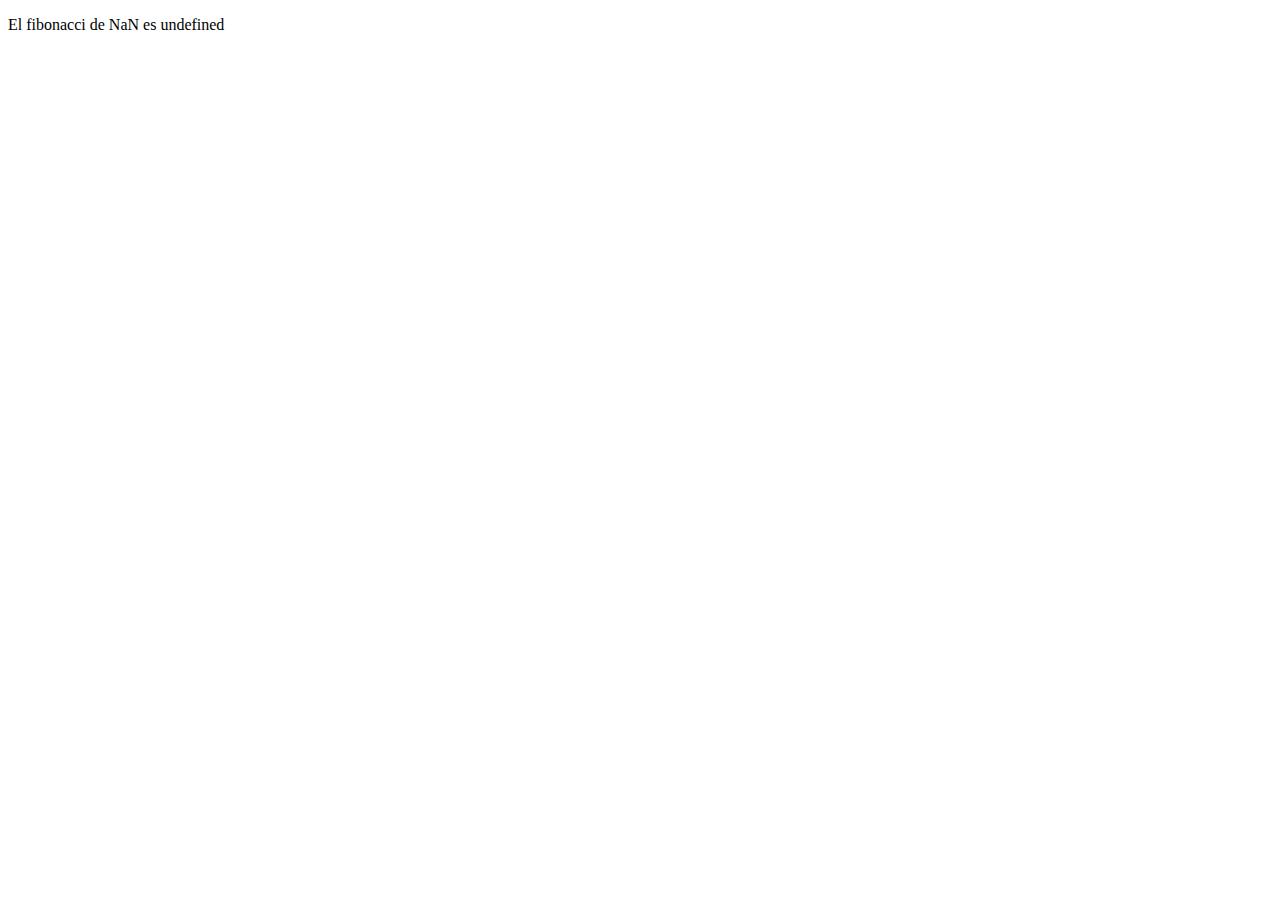
<file: fibonacci/index.html>
<!DOCTYPE html>
<html lang="en">
  <head>
    <meta charset="UTF-8" />
    <meta name="viewport" content="width=device-width, initial-scale=1.0" />
    <title>Document</title>
  </head>
  <body>
    <p>
      El fibonacci de <span id="numero_fibonacci"></span> es
      <span id="resultado_fibonacci"></span>
    </p>

    <script src="main.js"></script>
  </body>
</html>
</file>
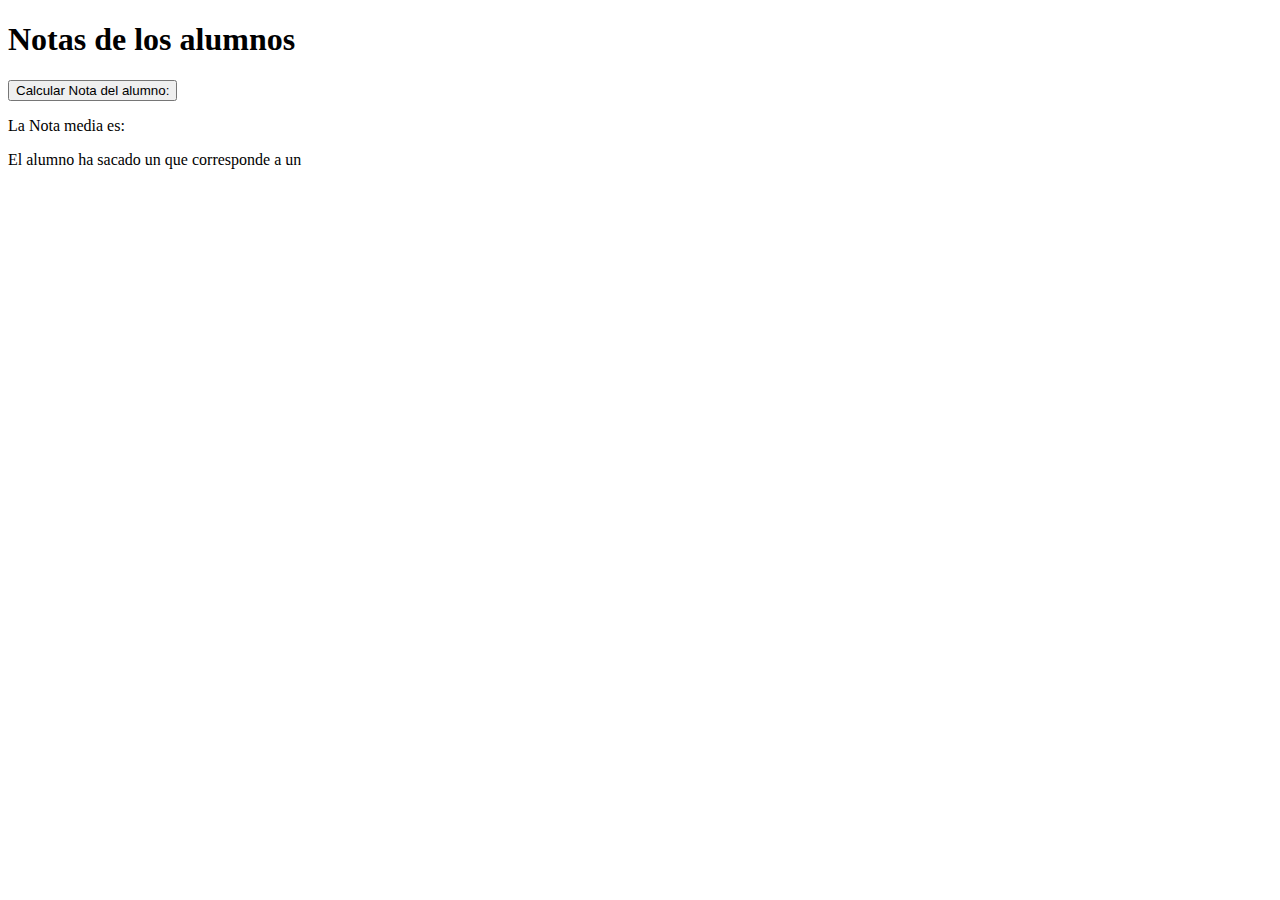
<file: M3P04_Miquel_Xubet_Albert/index.html>
<!DOCTYPE html>
<html lang="en">
  <head>
    <meta charset="UTF-8" />
    <meta name="viewport" content="width=device-width, initial-scale=1.0" />
    <title>Document</title>
  </head>
  <body>
    <h1>Notas de los alumnos</h1>
    <button type="button" id="btn_media">Calcular Nota del alumno:</button>
    <p>La Nota media es: <span id="nota_media"></span></p>
    <p>
      El alumno ha sacado un <span id="nota_media_final"></span> que corresponde
      a un <span id="nota_final"></span>
    </p>
    <script src="main.js"></script>
  </body>
</html>
</file>
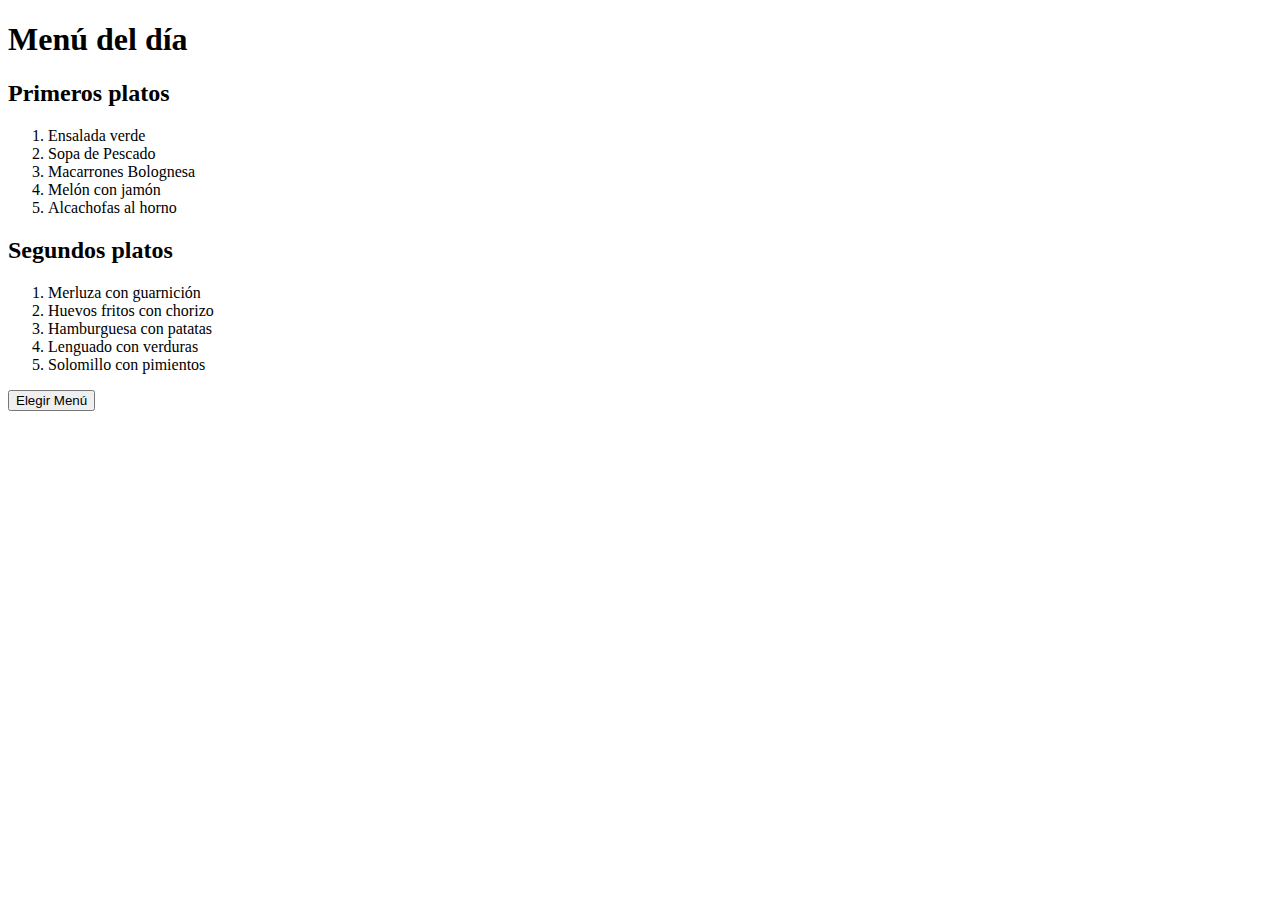
<file: M3P05_Miquel_Xubet_Albert/index.html>
<!DOCTYPE html>
<html lang="en">
  <head>
    <meta charset="UTF-8" />
    <meta name="viewport" content="width=device-width, initial-scale=1.0" />
    <title>Document</title>
  </head>
  <body>
    <h1>Menú del día</h1>
    <h2>Primeros platos</h2>
    <ol id="primeros-platos">
      <li>Ensalada verde</li>
      <li>Sopa de Pescado</li>
      <li>Macarrones Bolognesa</li>
      <li>Melón con jamón</li>
      <li>Alcachofas al horno</li>
    </ol>

    <h2>Segundos platos</h2>
    <ol id="segundos-platos">
      <li>Merluza con guarnición</li>
      <li>Huevos fritos con chorizo</li>
      <li>Hamburguesa con patatas</li>
      <li>Lenguado con verduras</li>
      <li>Solomillo con pimientos</li>
    </ol>
    <button type="button" onclick="elegirMenu()">Elegir Menú</button>

    <script src="main.js"></script>
  </body>
</html>
</file>
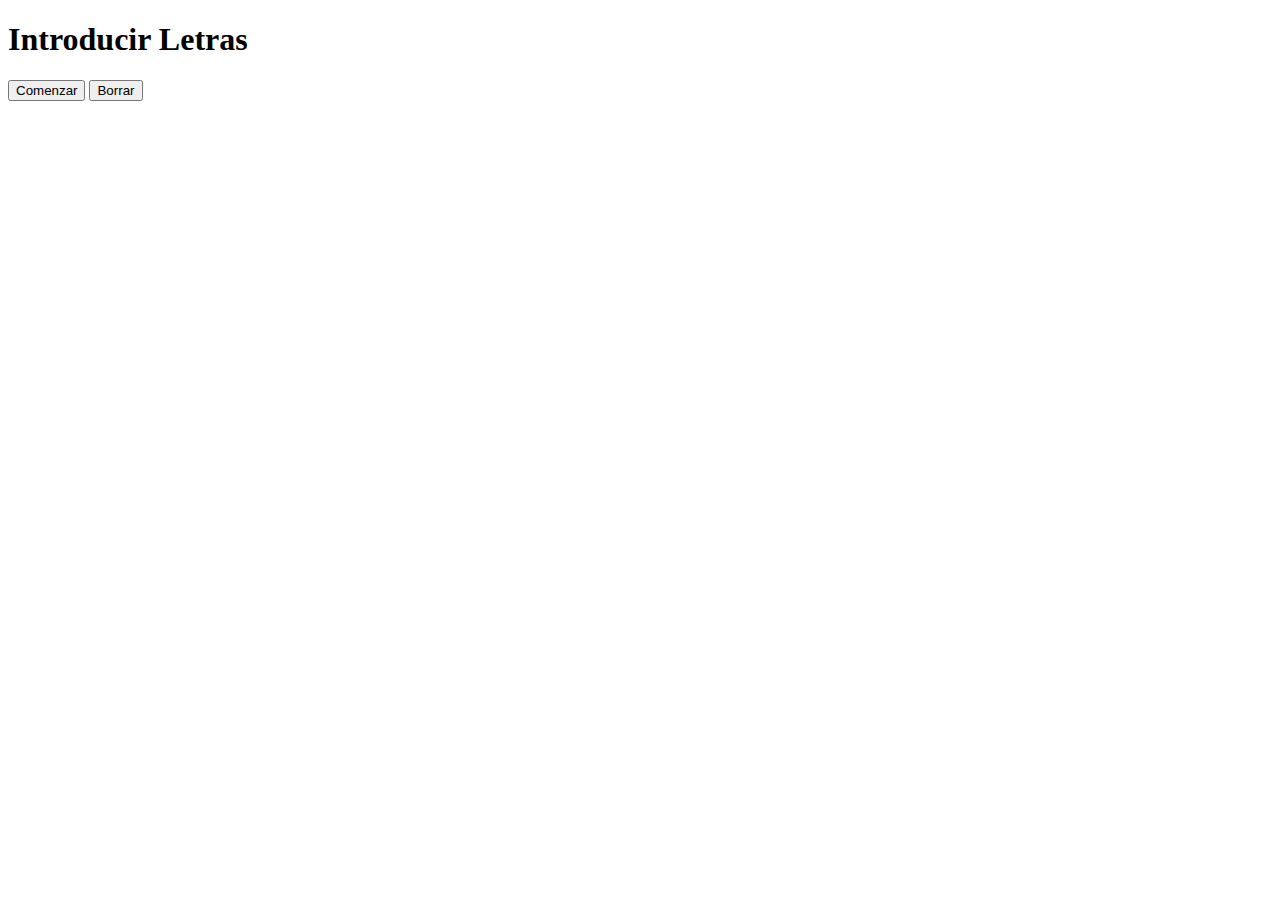
<file: M3P06_Miquel_Xubet_Albert/index.html>
<!DOCTYPE html>
<html lang="en">
  <head>
    <meta charset="UTF-8" />
    <meta name="viewport" content="width=device-width, initial-scale=1.0" />
    <title>Document</title>
  </head>
  <body>
    <h1>Introducir Letras</h1>
    <button type="button" onclick="pedirLetra()">Comenzar</button>
    <button type="button" onclick="borrarTodo()">Borrar</button>
    <p id="resultado"></p>

    <script src="main.js"></script>
  </body>
</html>
</file>
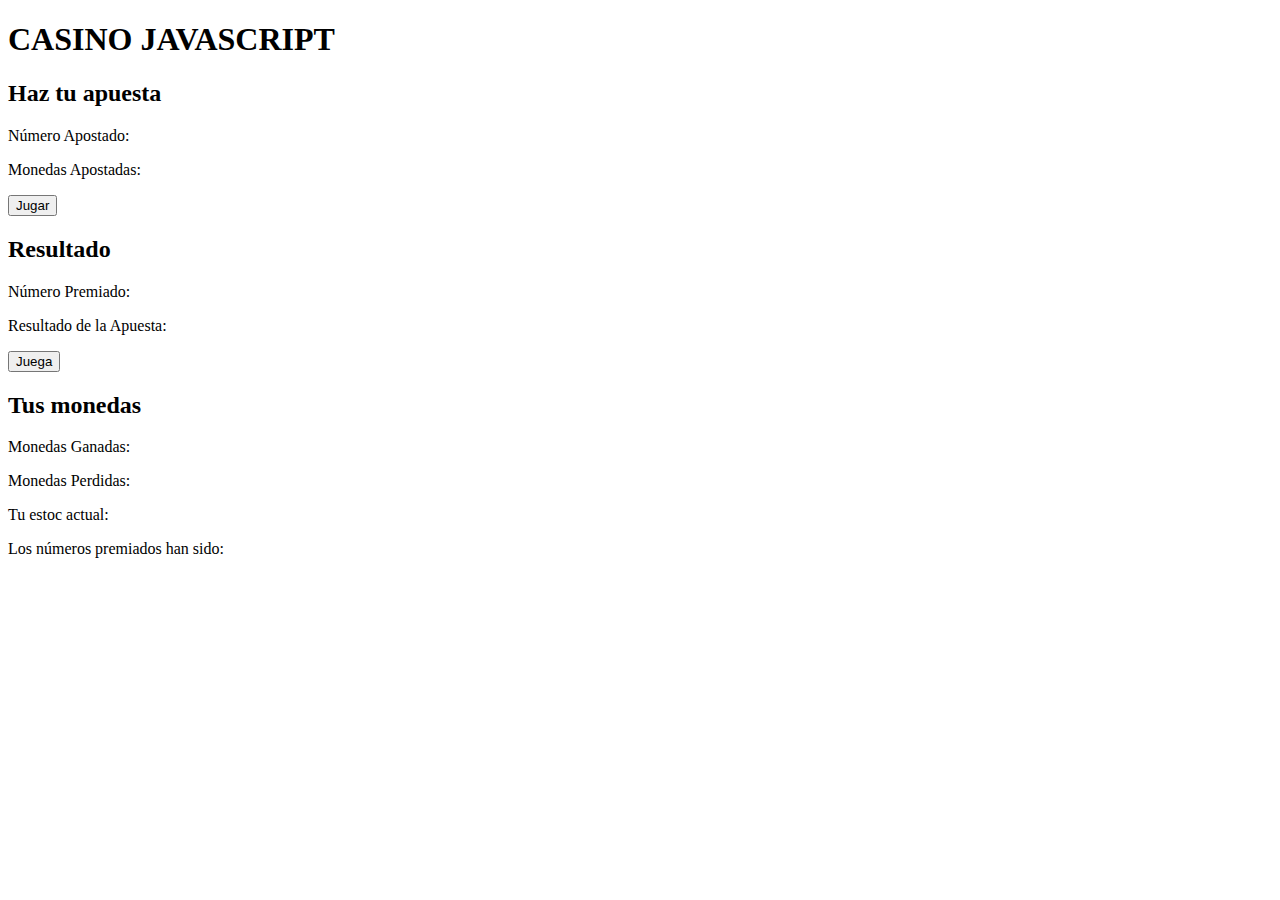
<file: M3P07_Miquel_Xubet_Albert/index.html>
<!DOCTYPE html>
<html lang="en">
  <head>
    <meta charset="UTF-8" />
    <meta name="viewport" content="width=device-width, initial-scale=1.0" />
    <title>Document</title>
  </head>
  <body>
    <h1>CASINO JAVASCRIPT</h1>
    <div>
      <h2>Haz tu apuesta</h2>
      <p>Número Apostado: <span id="numeroApostado"></span></p>
      <p>Monedas Apostadas: <span id="monedasApostadas"></span></p>
      <button type="button" id="apostarNumerosButton" onclick="apuesta()">
        Jugar
      </button>
    </div>
    <div>
      <h2>Resultado</h2>
      <p>Número Premiado: <span id="numeroGanador"></span></p>
      <p>Resultado de la Apuesta: <span id="resultadoApuesta"></span></p>
      <button
        type="button"
        id="apostarMonedasButton"
        onclick="resultadoApuesta()"
      >
        Juega
      </button>
    </div>
    <div>
      <h2>Tus monedas</h2>
      <p>Monedas Ganadas: <span id="monedasGanadas"></span></p>
      <p>Monedas Perdidas: <span id="monedasPerdidas"></span></p>
      <p>Tu estoc actual: <span id="stockActual"></span></p>
    </div>
    <p>Los números premiados han sido: <span id="listadoNumeros"></span></p>
    <script src="main.js"></script>
  </body>
</html>
</file>
